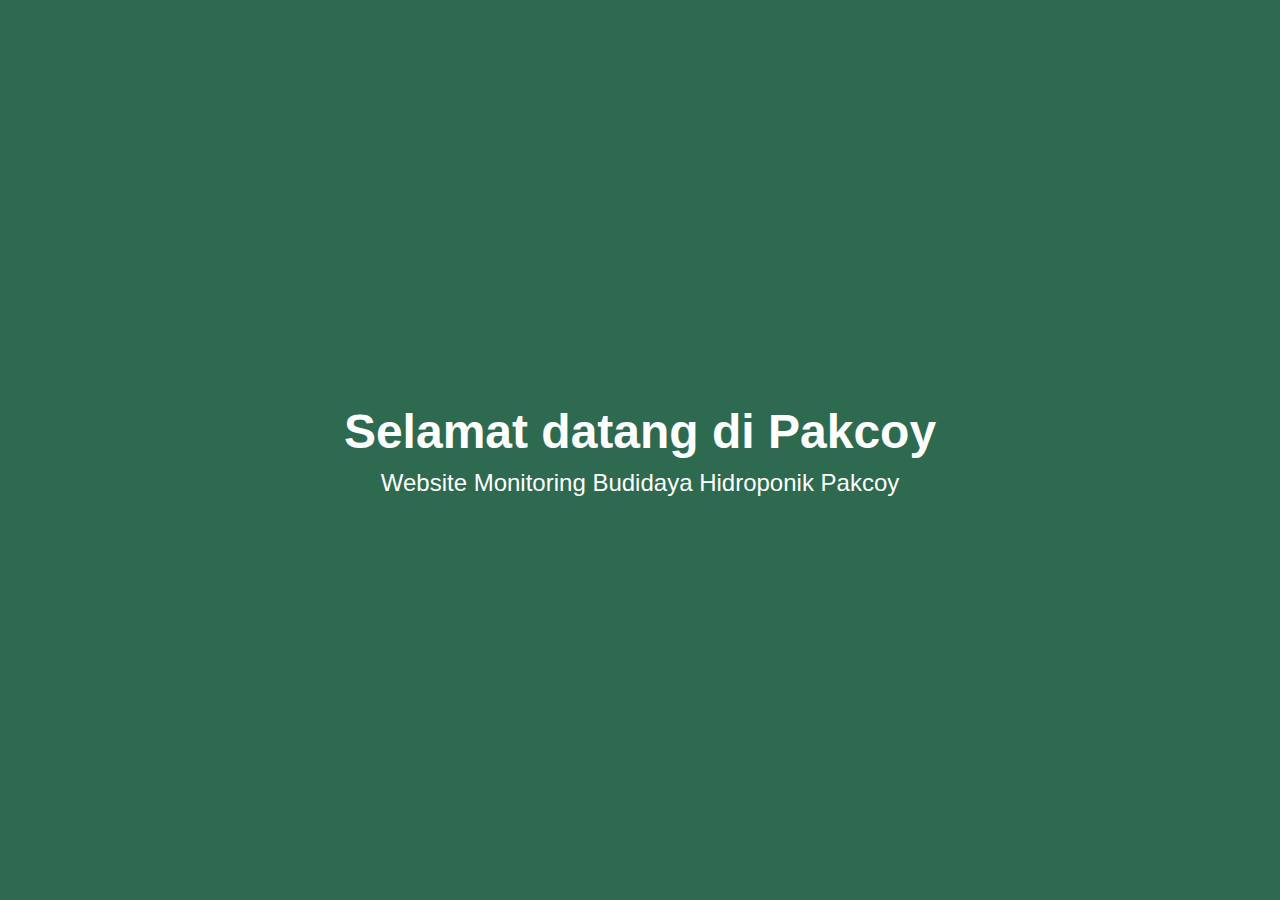
<file: index.html>
<!DOCTYPE html>
<html lang="en">
<head>
    <meta charset="UTF-8">
    <meta name="viewport" content="width=device-width, initial-scale=1.0">
    <title>Home | Monitoring Kualitas Udara RTH Pekanbaru</title>
    <link rel="stylesheet" href="style.css">

    <!-- Opening Screen -->
    <div class="opening-screen" id="openingScreen">
        <div class="message">
            <h1>Selamat datang di Pakcoy</h1>
            <p>Website Monitoring Budidaya Hidroponik Pakcoy</p>
        </div>
    </div>

    <!-- Landing Page (Content after opening) -->
    <div class="landing-page" id="landingPage" style="display: none;">
        <!-- Konten utama halaman -->
        <nav class="navbar">
            <div class="logo">
              <strong>Pakcoy</strong>
            </div>
            <ul class="nav-links">
              <li><a href="index.html">Home</a></li>
              <li><a href="realtime.html">Real-Time</a></li>
              <li><a href="data-updated.html">Data Updated</a></li>
              <li><a href="grafik.html">Grafik</a></li>
            </ul>
          </nav>

        <div class="container">
            <!-- Section: Identitas Diri -->
            <section class="identitas">
                <div class="identitas-content">
                    <img src="assets/images/profile.jpg" alt="Tegar Raihan Akmali" class="profile-img">
                    <div class="identitas-text">
                        <h2>Identitas Diri</h2>
                        <p>Loise Naza Ria</p>
                        <p>Mahasiswa Teknik Informatika Universitas Islam Riau</p>
                        <p>loisenazaria@student.uir.ac.id</p>
                    </div>
                </div>
            </section>

            <!-- Section: Informasi Mengenai Proyek -->
            <section class="project-info">
                <h2>Informasi Mengenai Proyek</h2>
                <p>Proyek ini untuk memantau kondisi lingkungan hidroponik pakcoy menggunakan teknologi IoT</p>
            </section>

            <!-- Section: Informasi Tambahan -->
            <section class="image-section">
                <h2>Kenapa Pakcoy?</h2>
                <p>Karena pakcoy merupakan jenis sayuran hijau yang populer dan banyak dikonsumsi, dengan teknologi dan pengawasan yang tepat
                    dapat menjaga dan menghasilkan tanaman yang sehat dan bergizi.
                </p>
            </section>
        </div>
    </div>

    <script src="script.js"></script>

</body>
</html>
</file>
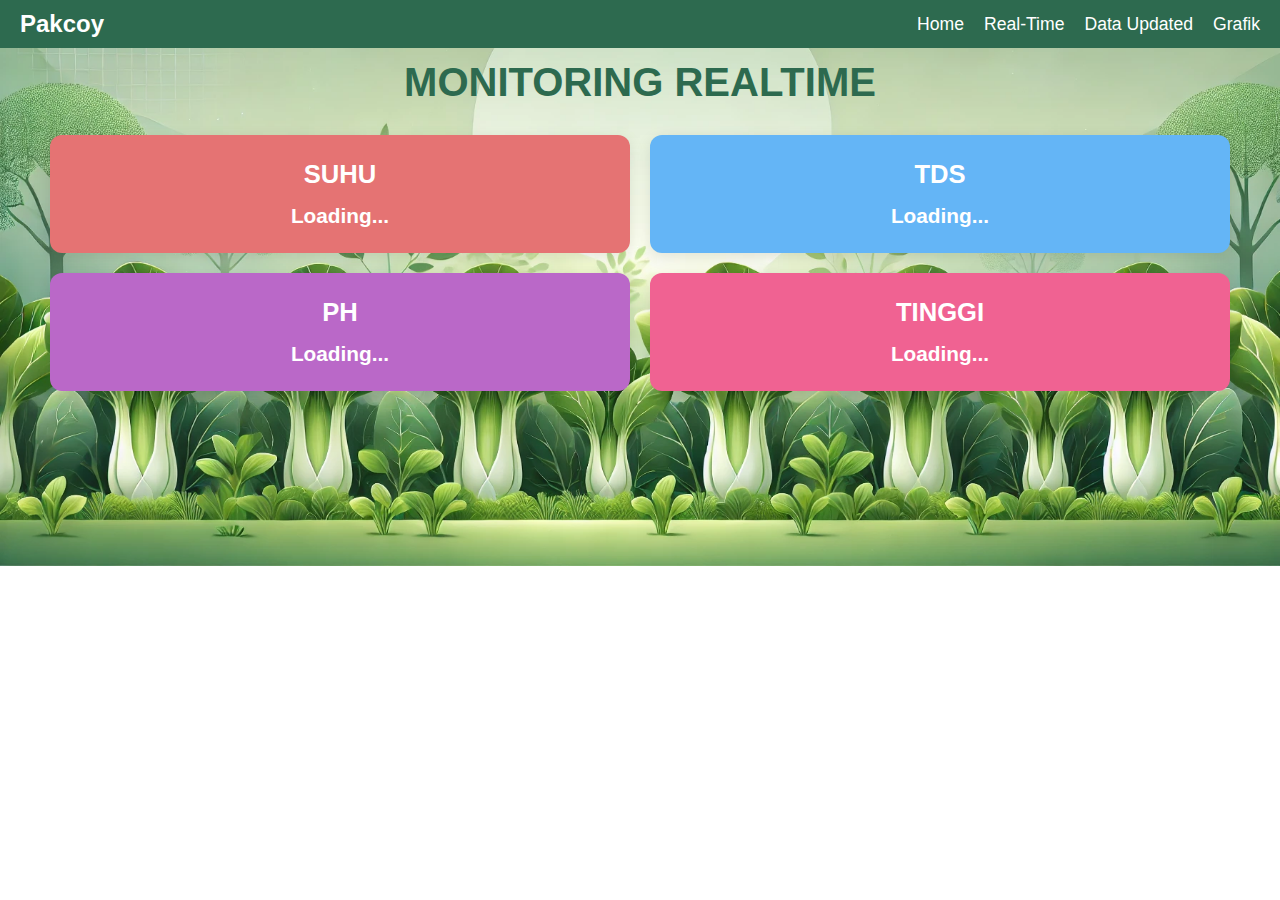
<file: realtime.html>
<!DOCTYPE html>
<html lang="en">
<head>
    <meta charset="UTF-8">
    <meta name="viewport" content="width=device-width, initial-scale=1.0">
    <title>Realtime | Monitoring Kualitas Udara RTH Pekanbaru</title>
    <style>
/* General Reset */
* {
    margin: 0;
    padding: 0;
    box-sizing: border-box;
}

/* Body Styling */
body {
    font-family: 'Segoe UI', Tahoma, Geneva, Verdana, sans-serif;
    background-image: url('assets/images/bg.webp');
    background-size: cover;
    background-position: center;
    background-repeat: no-repeat;
    color: #333;
    margin: 0;
    padding-top: 30px;
    overflow-x: hidden;
}

/* Container for center alignment */
.container {
    max-width: 1200px;
    margin: 0 auto;
    padding: 10px;
}

/* Title and Subtitle */
.title {
    text-align: center;
    color: #2d6a4f;
    font-size: 2.5em;
    margin-bottom: 15px;
    animation: fadeIn 1s ease-out;
    padding-top: 20px;  /* Memberi ruang antara navbar dan judul */
}

.subtitle {
    text-align: center;
    color: #555;
    font-size: 1.4em;
    margin-bottom: 40px;
    animation: fadeIn 2s ease-out;
}

/* Navbar Styling */
.navbar {
    display: flex;
    justify-content: space-between;
    align-items: center;
    background-color: #2d6a4f;
    padding: 10px 20px;
    position: fixed;
    width: 100%;
    top: 0;
    z-index: 1000;
}

.navbar .logo {
    display: flex;
    align-items: center;
    color: #fff;
    font-size: 1.5em;
    font-weight: bold;
}

.navbar .logo img {
    width: 40px;
    height: 40px;
    margin-right: 10px;
}

.nav-links {
    list-style-type: none;
    display: flex;
    gap: 20px;
}

.nav-links li {
    display: inline;
}

.nav-links a {
    text-decoration: none;
    color: white;
    font-size: 1.1em;
    font-weight: 500;
    transition: color 0.3s ease;
}

.nav-links a:hover {
    color: #f1c40f;
}

/* Hamburger Menu for Mobile */
.toggle-btn {
    display: none;
    background-color: transparent;
    border: none;
    color: white;
    font-size: 2em;
    cursor: pointer;
}

/* Responsive Navbar */
@media (max-width: 768px) {
    .nav-links {
        display: none;
        flex-direction: column;
        gap: 15px;
        position: absolute;
        top: 60px;
        left: 0;
        background-color: #2d6a4f;
        width: 100%;
        padding: 10px 0;
    }

    .nav-links li {
        text-align: center;
    }

    .navbar.active .nav-links {
        display: flex;
    }

    .navbar .toggle-btn {
        display: block;
    }
}

/* Monitoring Section */
.monitoring {
    display: grid;
    grid-template-columns: 1fr 1fr;
    gap: 20px;
    margin-top: 30px;
    animation: fadeIn 2.5s ease-out;
}

/* Card Styling */
.card {
    background-color: #fff;
    padding: 25px;
    border-radius: 12px;
    box-shadow: 0 4px 15px rgba(0, 0, 0, 0.1);
    text-align: center;
    transition: transform 0.3s ease, box-shadow 0.3s ease;
    position: relative;
    cursor: pointer;
}

.card:hover {
    transform: translateY(-8px);
    box-shadow: 0 8px 20px rgba(0, 0, 0, 0.2);
}

.card h3 {
    font-size: 1.6em;
    margin-bottom: 15px;
    color: #fff;
    font-weight: bold;
}

.card div {
    font-size: 1.3em;
    font-weight: bold;
    color: #fff;
}

/* Card Solid Colors */
.red {
    background-color: #e57373;
}

.blue {
    background-color: #64b5f6;
}

.purple {
    background-color: #ba68c8;
}

.pink {
    background-color: #f06292;
}

.green {
    background-color: #81c784;
}

.orange {
    background-color: #ffb74d;
}

/* Centering for Kelembapan and Status */
.green {
    grid-column: 1 / 3; /* Membuat kelembapan mengambil lebar penuh */
    display: flex;
    flex-direction: column;
    justify-content: center;
    align-items: center;
}

.orange {
    grid-column: 1 / 3; /* Membuat status mengambil lebar penuh */
    display: flex;
    flex-direction: column;
    justify-content: center;
    align-items: center;
}

/* Keyframe animation for fade-in effect */
@keyframes fadeIn {
    0% {
        opacity: 0;
        transform: translateY(20px);
    }
    100% {
        opacity: 1;
        transform: translateY(0);
    }
}
    </style>

  <!-- ✅ Navbar -->
  <nav class="navbar">
    <div class="logo">
      <strong>Pakcoy</strong>
    </div>
    <ul class="nav-links">
      <li><a href="index.html">Home</a></li>
      <li><a href="realtime.html">Real-Time</a></li>
      <li><a href="data-updated.html">Data Updated</a></li>
      <li><a href="grafik.html">Grafik</a></li>
    </ul>
  </nav>

  <!-- ✅ Container -->
  <div class="container">
    <h1 class="title">MONITORING REALTIME</h1>

    <!-- ✅ Monitoring Cards -->
    <div class="monitoring">
      <div class="card red">
        <h3>SUHU</h3>
        <div id="suhu">Loading...</div>
      </div>
      <div class="card blue">
        <h3>TDS</h3>
        <div id="tds">Loading...</div>
      </div>
      <div class="card purple">
        <h3>PH</h3>
        <div id="ph">Loading...</div>
      </div>
      <div class="card pink">
        <h3>TINGGI</h3>
        <div id="tinggi">Loading...</div>
      </div>
    </div>
  </div>

    <script src="script.js"></script>
</body>
</html>
</file>
<file: style.css>
/* General Reset */
* {
    margin: 0;
    padding: 0;
    box-sizing: border-box;
}

/* Body Styling */
body {
    font-family: 'Segoe UI', Tahoma, Geneva, Verdana, sans-serif;
    background-image: url('assets/images/bg.webp');
    background-size: cover;
    background-position: center;
    background-repeat: no-repeat;
    color: #333;
    margin: 0;
    padding-top: 0px;
    overflow-x: hidden;
}

/* Navbar Styling */
.navbar {
    display: flex;
    justify-content: space-between;
    align-items: center;
    background-color: #2d6a4f;
    padding: 10px 20px;
    position: fixed;
    width: 100%;
    top: 0;
    left: 0;
    z-index: 1000;
}

.navbar .logo {
    display: flex;
    align-items: center;
    color: #fff;
    font-size: 1.5em;
    font-weight: bold;
}

.navbar .logo img {
    width: 40px;
    height: 40px;
    margin-right: 10px;
}

.nav-links {
    list-style-type: none;
    display: flex;
    gap: 20px;
}

.nav-links li {
    display: inline;
}

.nav-links a {
    text-decoration: none;
    color: white;
    font-size: 1.1em;
    font-weight: 500;
    transition: color 0.3s ease;
}

.nav-links a:hover {
    color: #f1c40f;
}

/* Opening Screen */
.opening-screen {
    position: fixed;
    width: 100%;
    height: 100vh; /* Full height of the viewport */
    background-color: #2d6a4f;
    display: flex;
    justify-content: center;
    align-items: center;
    color: white;
    text-align: center;
    z-index: 1001;
    opacity: 1;
    animation: fadeOutBackground 100s;
}

.message h1 {
    font-size: 3em;
    margin-bottom: 10px;
    opacity: 1;
    animation: fadeOutText 3s ease-out forwards;
}

.message p {
    font-size: 1.5em;
    opacity: 1;
    animation: fadeOutText 3s ease-out forwards;
}

/* Landing Page (Content after opening) */
.landing-page {
    display: none;
    padding: 20px;
}

/* Section Styling */
.container {
    max-width: 1200px;
    margin: 0 auto;
    padding: 10px;
}

section {
    width: 100%;
    padding: 50px 20px;
    margin-top: 20px;
    border-radius: 10px;
}

/* Section: Identitas Diri */
.identitas {
    background-color: rgba(45, 106, 79, 0.8); /* Transparan hijau */
}

.identitas-content {
    display: flex;
    align-items: center;
    justify-content: center;
    gap: 30px;
    padding: 20px;
}

.profile-img {
    border-radius: 50%;
    width: 150px;
    height: 150px;
    object-fit: cover;
}

.identitas-text h2 {
    color: white;
    text-align: center;
    margin-bottom: 10px;
}

.identitas-text p {
    font-size: 1.2em;
    text-align: center;
    color: white;
}

/* Section: Informasi Mengenai Proyek */
.project-info {
    background-color: rgba(255, 255, 255, 0.8); /* Transparan putih */
    padding: 20px;
    border-radius: 10px;
}

.project-info h2 {
    text-align: center;
    color: #2d6a4f;
    font-size: 2em;
}

.project-info p {
    font-size: 1.2em;
    text-align: center;
    margin-top: 10px;
    color: #555;
}

/* Section: Image Section */
.image-section {
    background-color: rgba(45, 106, 79, 0.8); /* Transparan hijau */
    padding: 30px;
    margin-top: 20px;
    text-align: center;
    border-radius: 10px;
}

.image-section h2 {
    font-size: 2.5em;
    color: white;
}

.image-section p {
    font-size: 1.3em;
    color: white;
}

/* Keyframe animation for fade-in effect */
@keyframes fadeOutBackground {
    0% {
        opacity: 1;
    }
    100% {
        opacity: 0;
    }
}

/* Keyframe for fading out text */
@keyframes fadeOutText {
    0% {
        opacity: 1;
    }
    100% {
        opacity: 0;
    }
}
</file>
